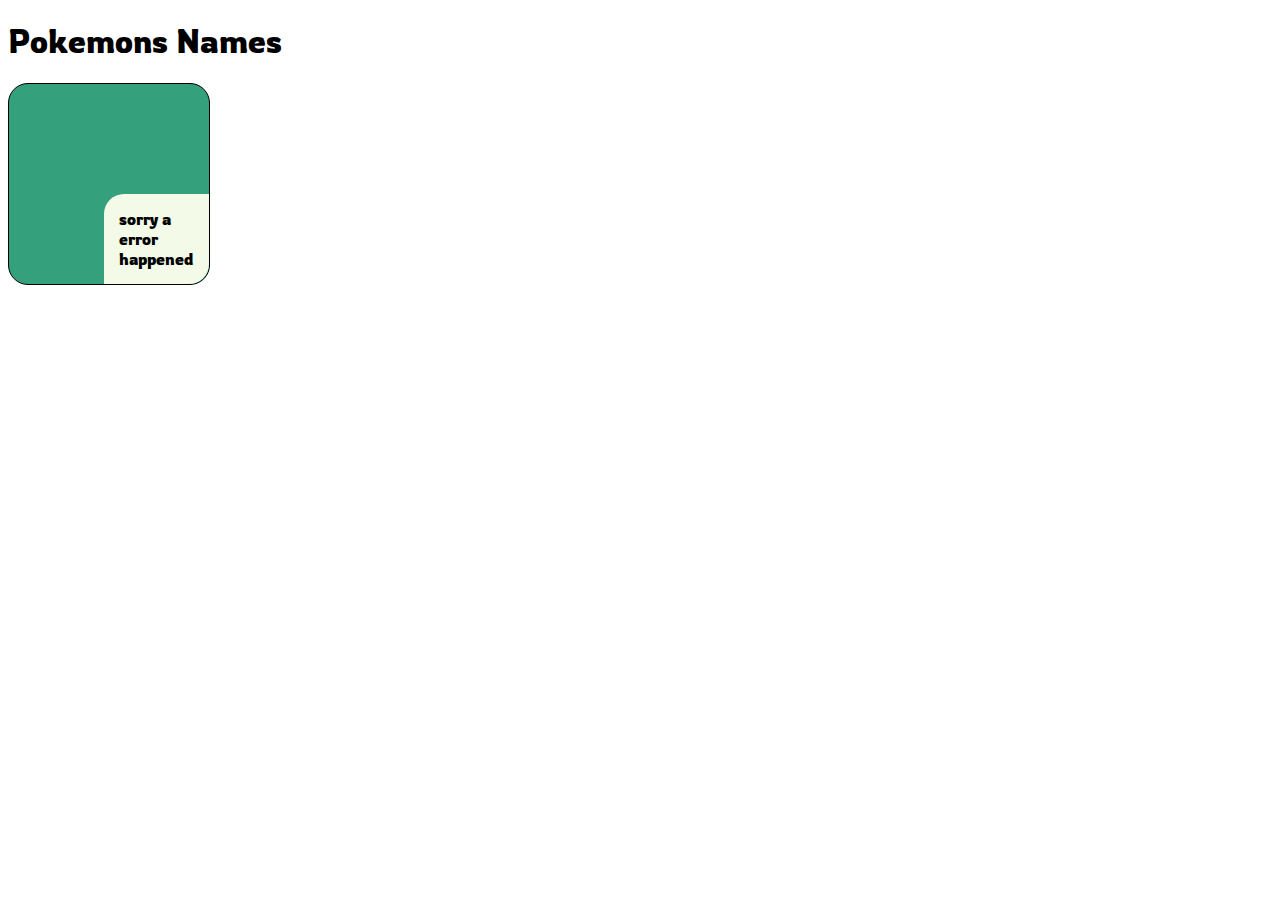
<file: poki.poki/index.html>
<!DOCTYPE html>
<html lang="en">
<head>
    <meta charset="UTF-8">
    <meta name="viewport" content="width=device-width, initial-scale=1.0">
    <meta http-equiv="X-UA-Compatible" content="ie=edge">
    <title>Pokemon</title>
    <script src="js/script.js" defer></script>
    <link rel="stylesheet" href="./css/style.css">
    <link rel="preconnect" href="https://fonts.googleapis.com">
    <link rel="preconnect" href="https://fonts.gstatic.com" crossorigin>
    <link href="https://fonts.googleapis.com/css2?family=K2D:wght@100;200;300;400;500;600&family=Rowdies:wght@300;400&display=swap" rel="stylesheet">
</head>
<body>
<div class="container">
    <h1>Pokemons Names</h1>
    <div class="boxes">
        <ul class="pokemons">
            
        </ul>
    </div>
    
</div>
</body>
</html>
</file>
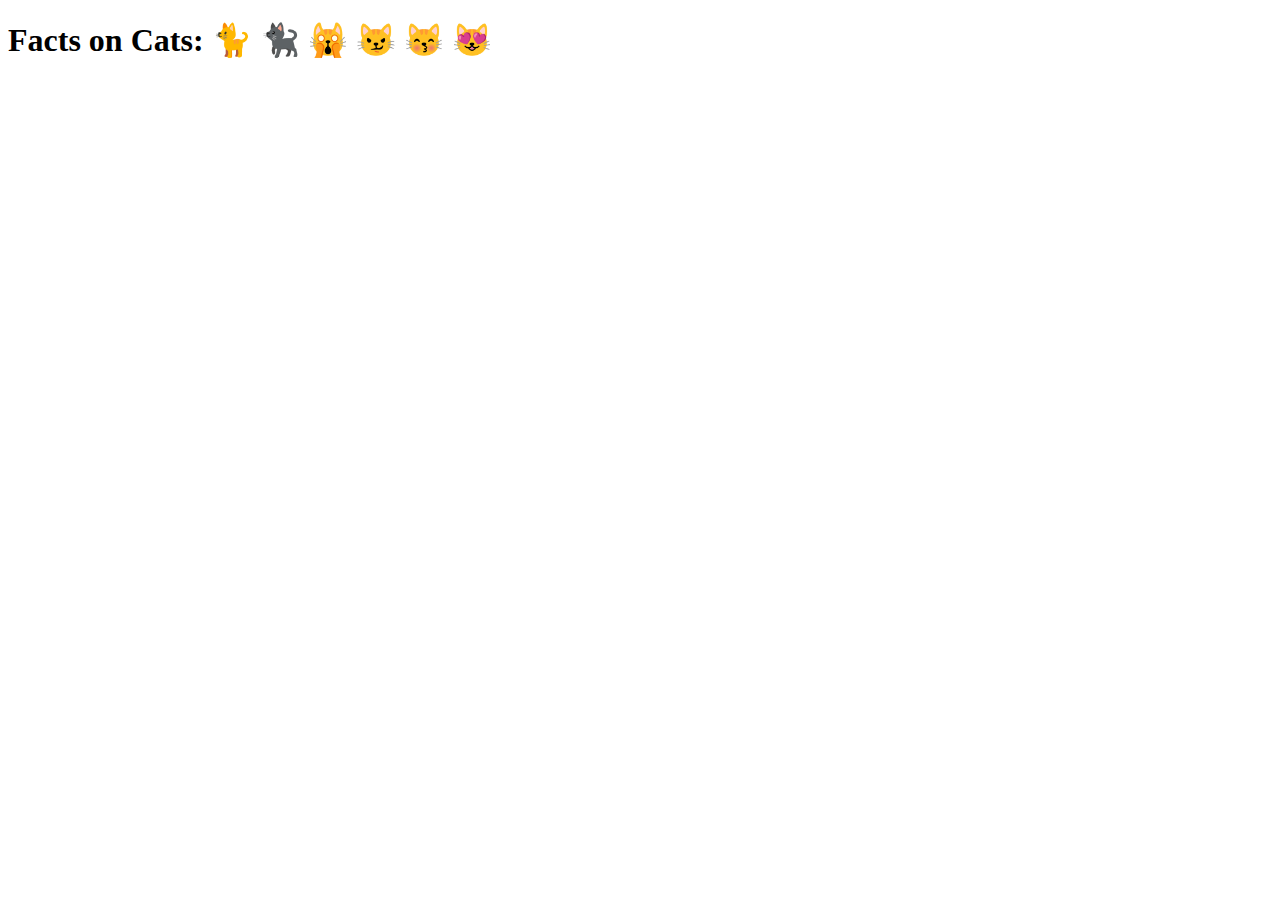
<file: lesson-2/3-introduction-to-GET-requests/index.html>
<!DOCTYPE html>
<html lang="en">
<head>
    <meta charset="UTF-8">
    <meta name="viewport" content="width=device-width, initial-scale=1.0">
    <meta http-equiv="X-UA-Compatible" content="ie=edge">
    <title></title>
    <script src="js/script.js" defer></script>
</head>
<body>
<div class="container">
    <h1>Facts on Cats: 🐈 🐈‍⬛ 🙀 😼 😽 😻</h1>
    <ul class="my-cats-facts">
    </ul>
</div>
<div class="weather-container"></div>
</body>
</html>
</file>
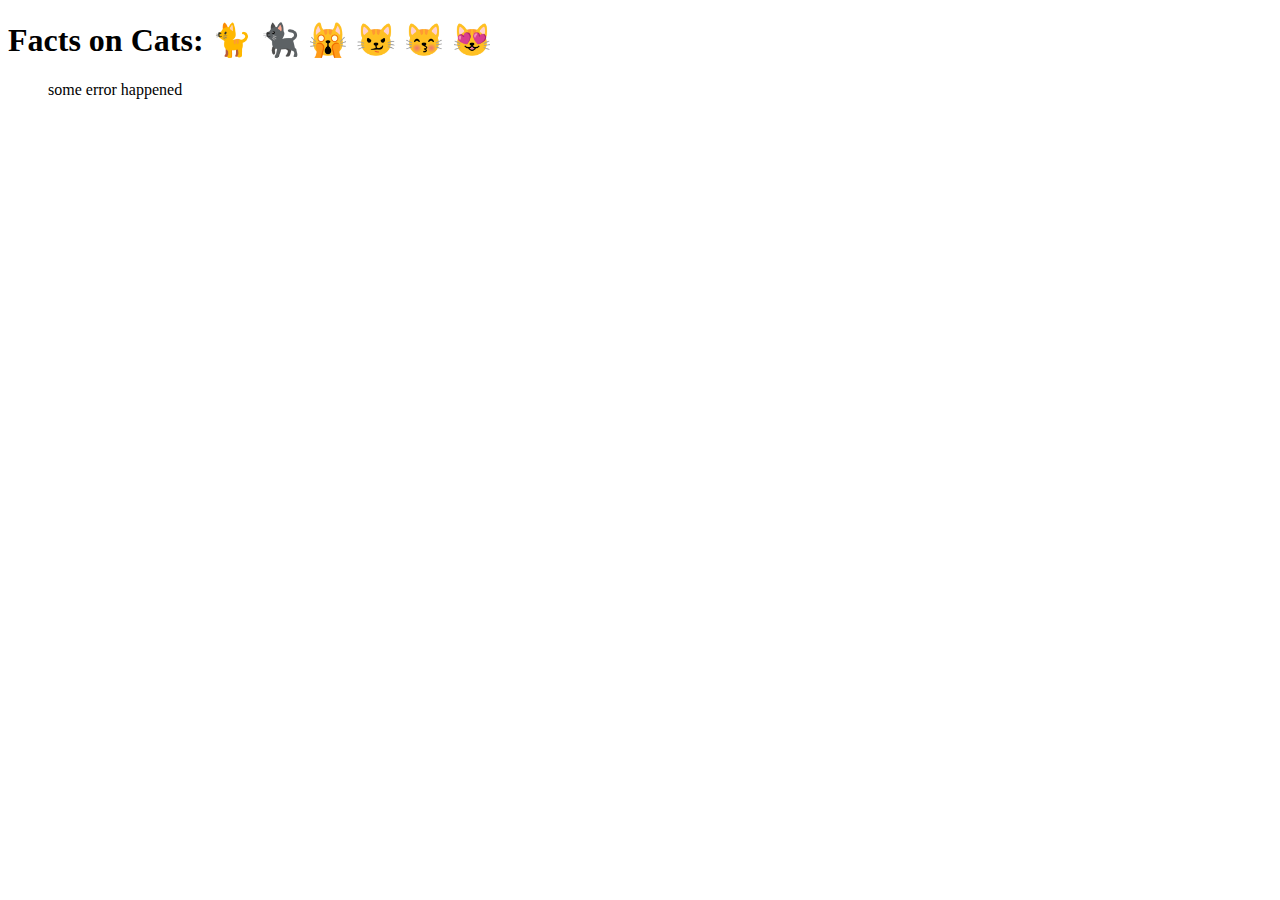
<file: lesson-2/5-Handling-erros/index.html>
<!DOCTYPE html>
<html lang="en">
<head>
    <meta charset="UTF-8">
    <meta name="viewport" content="width=device-width, initial-scale=1.0">
    <meta http-equiv="X-UA-Compatible" content="ie=edge">
    <title></title>
    <script src="./js/handlers/displayError.js" defer></script>
    <script src="js/script.js" defer></script>
</head>
<body>
<div class="container">
    <h1>Facts on Cats: 🐈 🐈‍⬛ 🙀 😼 😽 😻</h1>
    <ul class="my-cats-facts">
    </ul>
</div>
<div class="weather-container"></div>
</body>
</html>
</file>
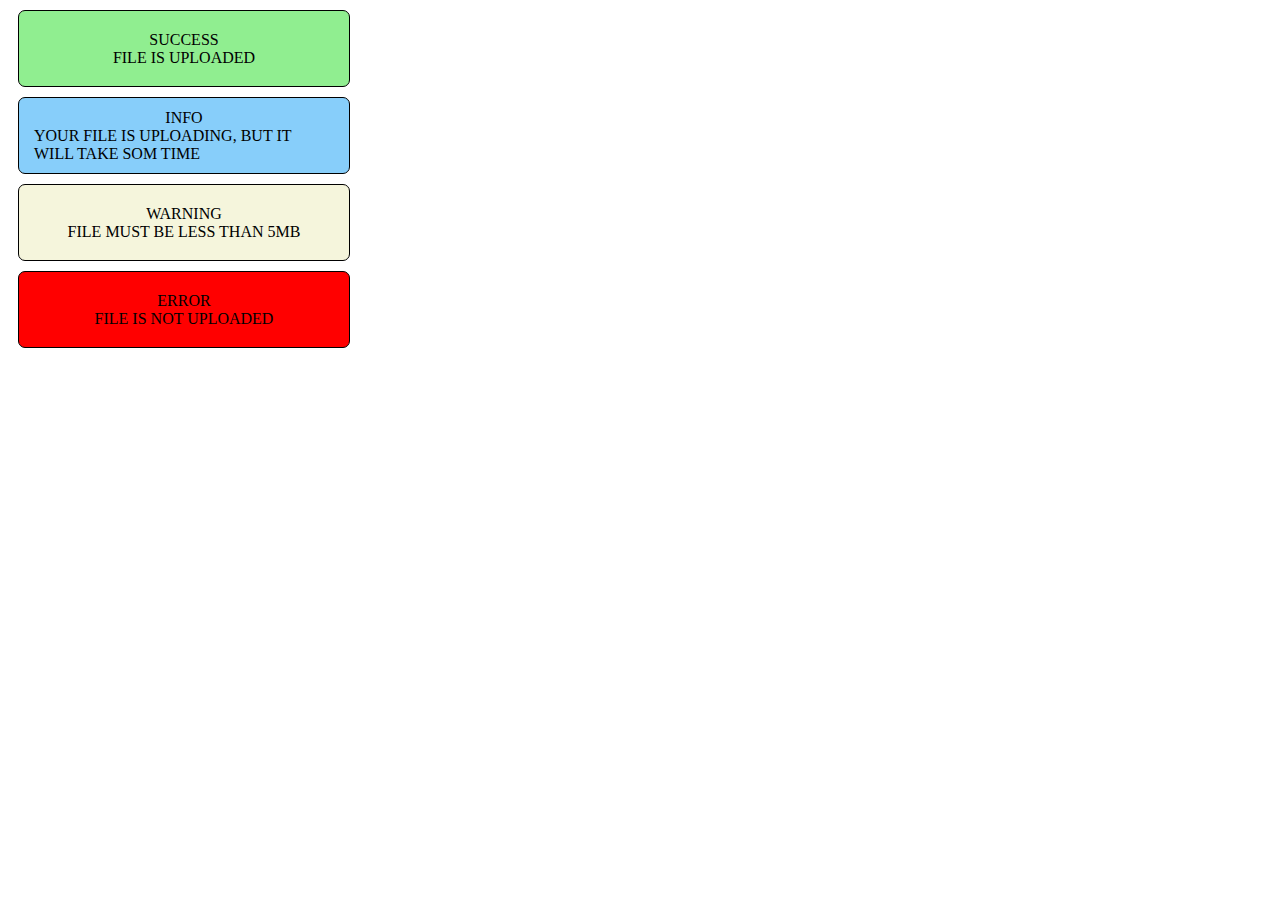
<file: lesson-2/6-reusable-html-function/index.html>
<!DOCTYPE html>
<html lang="en">
<head>
    <meta charset="UTF-8">
    <meta name="viewport" content="width=device-width, initial-scale=1.0">
    <meta http-equiv="X-UA-Compatible" content="ie=edge">
    <title></title>
    <script src="js/handlers/toasterMessage.js" defer></script>
    <script src="js/script.js" defer></script>
    <style>
        .toaster {
            height: 45px;
            width: 300px;
            display: flex;
            justify-content: center;
            align-items: center;
            flex-direction: column;
            color: rgb(0, 0, 0);
            padding: 15px;
            border-radius: 7px;
            border: 1px solid black;
            text-transform: uppercase;
            margin: 10px;
        }
        .success{
            background-color: lightgreen;
        }
        .info{
            background-color:lightskyblue;
        }
        .warning {
            background-color: beige;
        }
        .error {
            background-color: red;
        }
    </style>
</head>
<body>
<div class="container">
    <div class="message-success"></div>
    <div class="message-info"></div>
    <div class="message-warning"></div>
    <div class="message-error"></div>
</div>
</body>
</html>
</file>
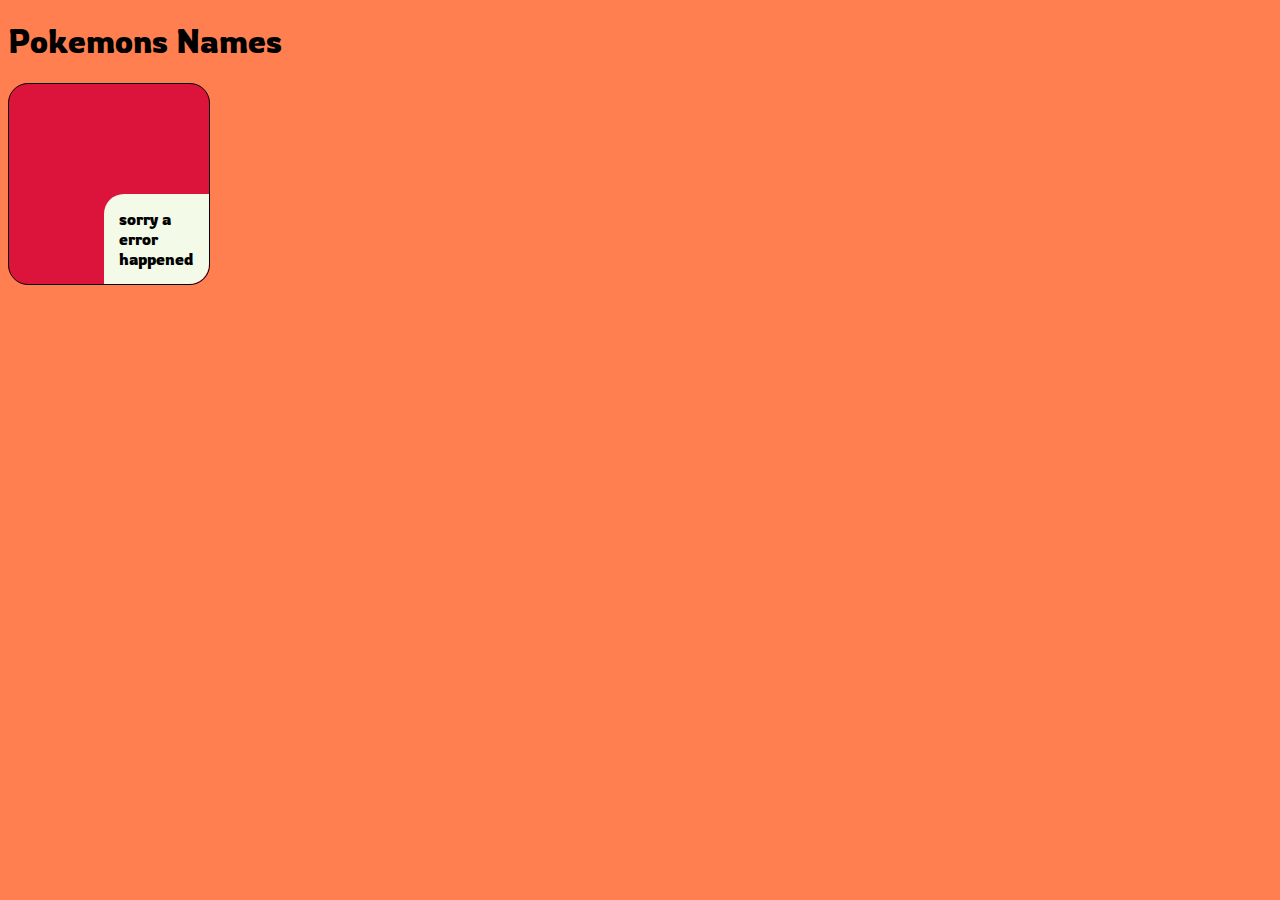
<file: lesson-3/2-API-call-with-multiple-list-single-list/index.html>
<!DOCTYPE html>
<html lang="en">
<head>
    <meta charset="UTF-8">
    <meta name="viewport" content="width=device-width, initial-scale=1.0">
    <meta http-equiv="X-UA-Compatible" content="ie=edge">
    <title>Pokemon</title>
    <script src="js/script.js" defer></script>
    <link rel="stylesheet" href="./css/style.css">
    <link rel="preconnect" href="https://fonts.googleapis.com">
    <link rel="preconnect" href="https://fonts.gstatic.com" crossorigin>
    <link href="https://fonts.googleapis.com/css2?family=K2D:wght@100;200;300;400;500;600&family=Rowdies:wght@300;400&display=swap" rel="stylesheet">
</head>
<body>
    <style>
         body {
             background-color: coral;
         }
    </style>
<div class="container">
    <h1>Pokemons Names</h1>
    <div class="boxes">
        <ul class="pokemons">
            
        </ul>
    </div>
    
</div>
</body>
</html>
</file>
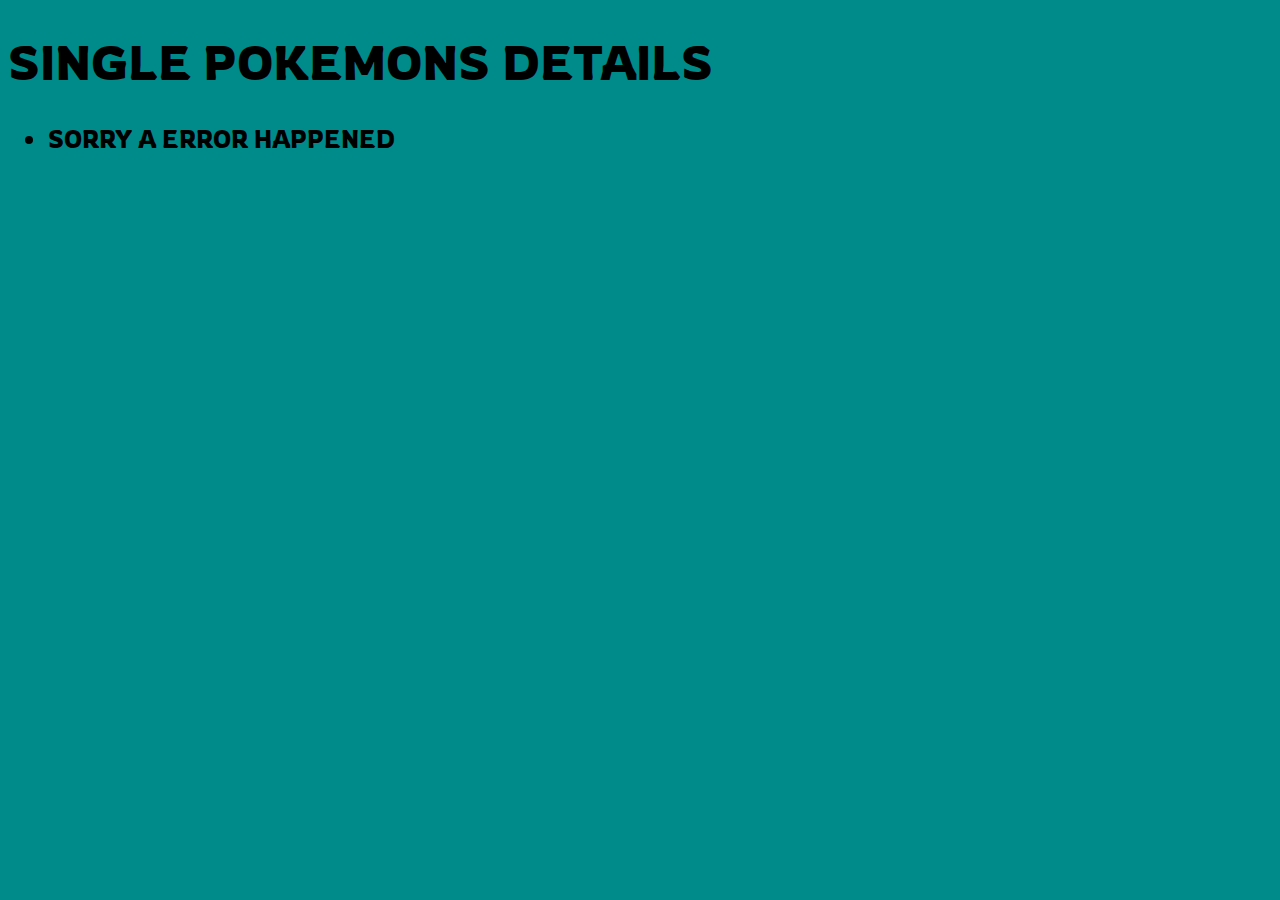
<file: lesson-3/2-API-call-with-multiple-list-single-list/pokemon-details.html>
<!DOCTYPE html>
<html lang="en">
<head>
    <meta charset="UTF-8">
    <meta name="viewport" content="width=device-width, initial-scale=1.0">
    <meta http-equiv="X-UA-Compatible" content="ie=edge">
    <title>Pokemon</title>
    <script src="./js/pokemon-details.js" defer></script>
    <link rel="stylesheet" href="./css/style.css">
    <link rel="preconnect" href="https://fonts.googleapis.com">
    <link rel="preconnect" href="https://fonts.gstatic.com" crossorigin>
    <link href="https://fonts.googleapis.com/css2?family=K2D:wght@100;200;300;400;500;600&family=Rowdies:wght@300;400&display=swap" rel="stylesheet">
</head>
<body class="pokemons-details-body">
<div class="container">
    <h1>Single pokemons details</h1>
        <ul class="pokemon-details">

        </ul>
</div>
</body>
</html>
</file>
<file: poki.poki/css/style.css>
* {
  font-family: "Rowdies", cursive;
  font-weight: 400;
}

.pokemons {
  display: flex;
  gap: 20px;
  flex-wrap: wrap;
  list-style: none;
  padding: 0;
  margin: 0;
}

.pokemons li {
  width: 200px;
  height: 200px;
  background-color: rgb(52, 160, 124);
  border: 1px solid black;
  display: flex;
  justify-content: center;
  align-items: center;
  border-radius: 20px;
  position: relative;
}

.pokemons li span {
  background-color: rgb(243, 250, 232);
  padding: 15px;
  border-radius: 20px 0 20px 0;
  bottom: 0;
  position: absolute;
  right: 0;
  margin: 0;
  width: 75px;
}
</file>
<file: lesson-3/2-API-call-with-multiple-list-single-list/css/style.css>
* {
  font-family: "Rowdies", cursive;
  font-weight: 400;
}

.pokemons {
  display: flex;
  gap: 20px;
  flex-wrap: wrap;
  list-style: none;
  padding: 0;
  margin: 0;
}

.pokemons li {
  width: 200px;
  height: 200px;
  background-color: rgb(52, 160, 124);
  border: 1px solid black;
  display: flex;
  justify-content: center;
  align-items: center;
  border-radius: 20px;
  position: relative;
}

.pokemons li span {
  background-color: rgb(243, 250, 232);
  padding: 15px;
  border-radius: 20px 0 20px 0;
  bottom: 0;
  position: absolute;
  right: 0;
  margin: 0;
  width: 75px;
}

.pokemons li span a {
  text-decoration: none;
  color: black;
}

.pokemons .error {
  background-color: crimson;
}

.pokemons-details-body {
  background-color: darkcyan;
  text-transform: uppercase;
  font-size: 1.5em;
}
</file>
